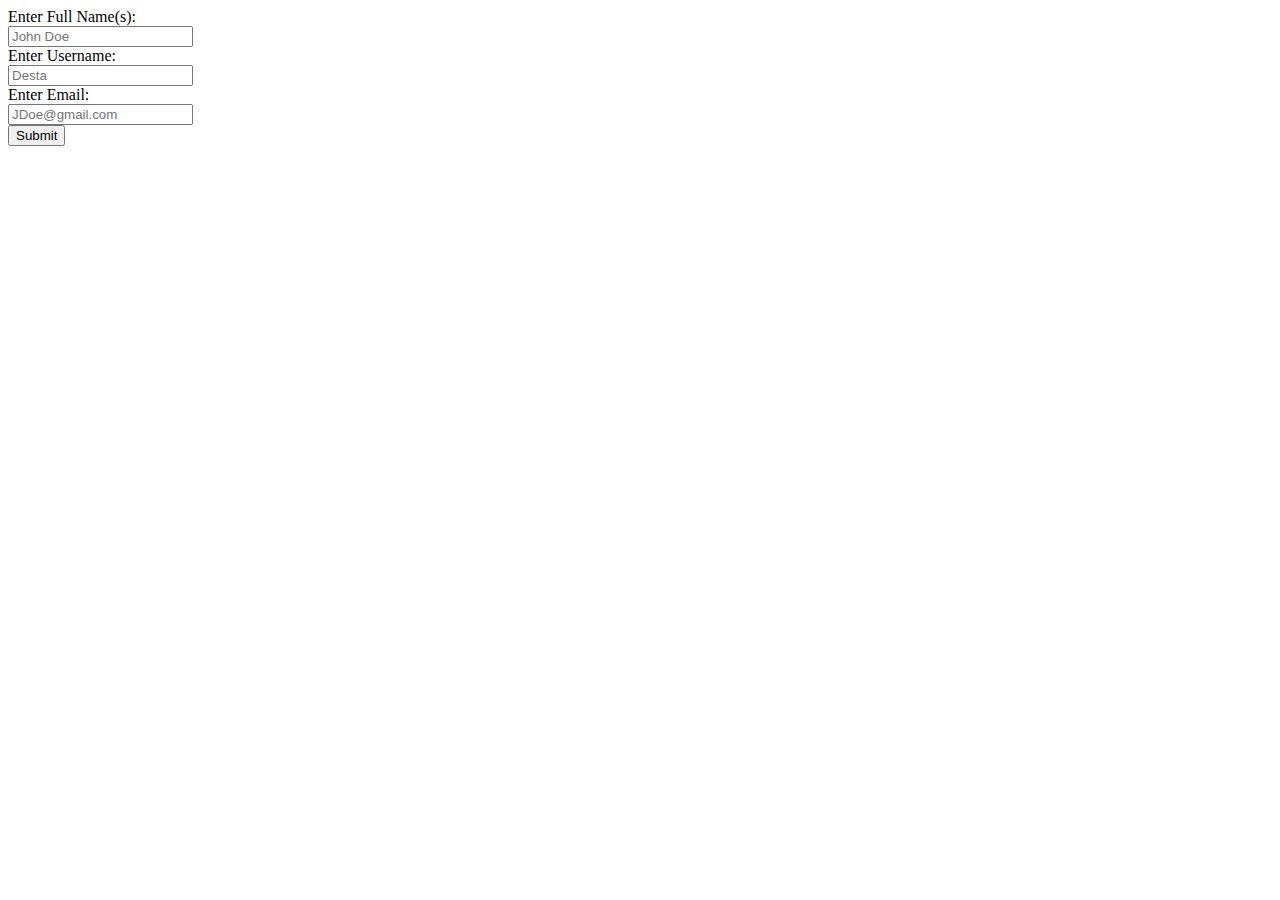
<file: Templates/sign_up.html>
<!DOCTYPE html>
<html lang="en">
<head>
    <meta charset="UTF-8">
    <meta http-equiv="X-UA-Compatible" content="IE=edge">
    <meta name="viewport" content="width=device-width, initial-scale=1.0">
</head>
<body>
    <form action="" method = "POST">
        <label >Enter Full Name(s):</label><br/>
        <input type="text"  placeholder="John Doe" /><br />
        <label >Enter Username:</label><br />
        <input type="text"  placeholder="Desta" /><br />
        <label >Enter Email:</label><br />
        <input type="text"  placeholder="JDoe@gmail.com" /><br />

        <button type="submit">Submit</button>
    </form>
</body>
</html>
</file>
